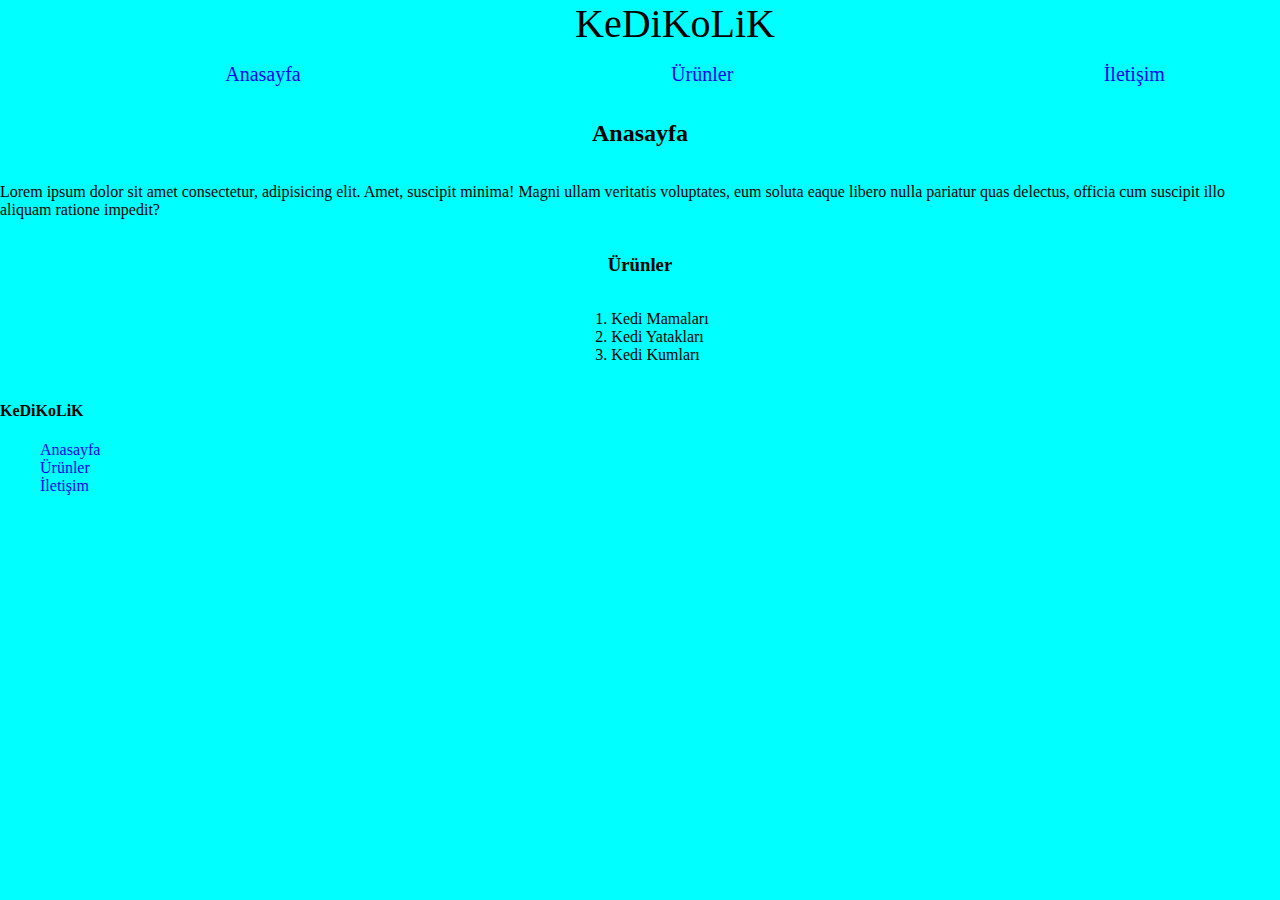
<file: index.html>
<!DOCTYPE html>
<html lang="tr">
<head>
    <meta charset="UTF-8">
    <meta http-equiv="X-UA-Compatible" content="IE=edge">
    <meta name="viewport" content="width=device-width, initial-scale=1.0">
    <title>Document</title>
    <link rel="stylesheet" href="style/style.css">
</head>
<body>
    <!-- header -->
    <header>
        <div class="header">
            <div class="logo">KeDiKoLiK</div>
            <nav>
                <ul>
                    <a href="index.html"><li>Anasayfa</li></a>
                    <a href="urun.html"><li>Ürünler</li></a>
                    <a href="contact.html"><li>İletişim</li></a>
                </ul>
            </nav>
        </div>
    </header>
    <!-- header end -->
    
    <!-- section -->
    <main>
        <section>
            <article class="anasayfa">
                <h2>Anasayfa</h2>
                <p>Lorem ipsum dolor sit amet consectetur, adipisicing elit. Amet, suscipit minima! Magni ullam veritatis voluptates, eum soluta eaque libero nulla pariatur quas delectus, officia cum suscipit illo aliquam ratione impedit?</p>
                <h3>Ürünler</h3>
                <ol>
                    <li>Kedi Mamaları</li>
                    <li>Kedi Yatakları</li>
                    <li>Kedi Kumları</li>
                </ol>
            </article>
        </section>
    </main>
    <!-- section end -->
    <!-- footer -->
    <footer>
        <div class="footer">
            <nav>
                <h4>KeDiKoLiK</h4>
                <ul>
                    <a href="index.html"><li>Anasayfa</li></a>
                    <a href="urun.html"><li>Ürünler</li></a>
                    <a href="contact.html"><li>İletişim</li></a>
                </ul>
            </nav>
        </div>
    </footer>
    <!-- footer end -->
</body>
</html>
</file>
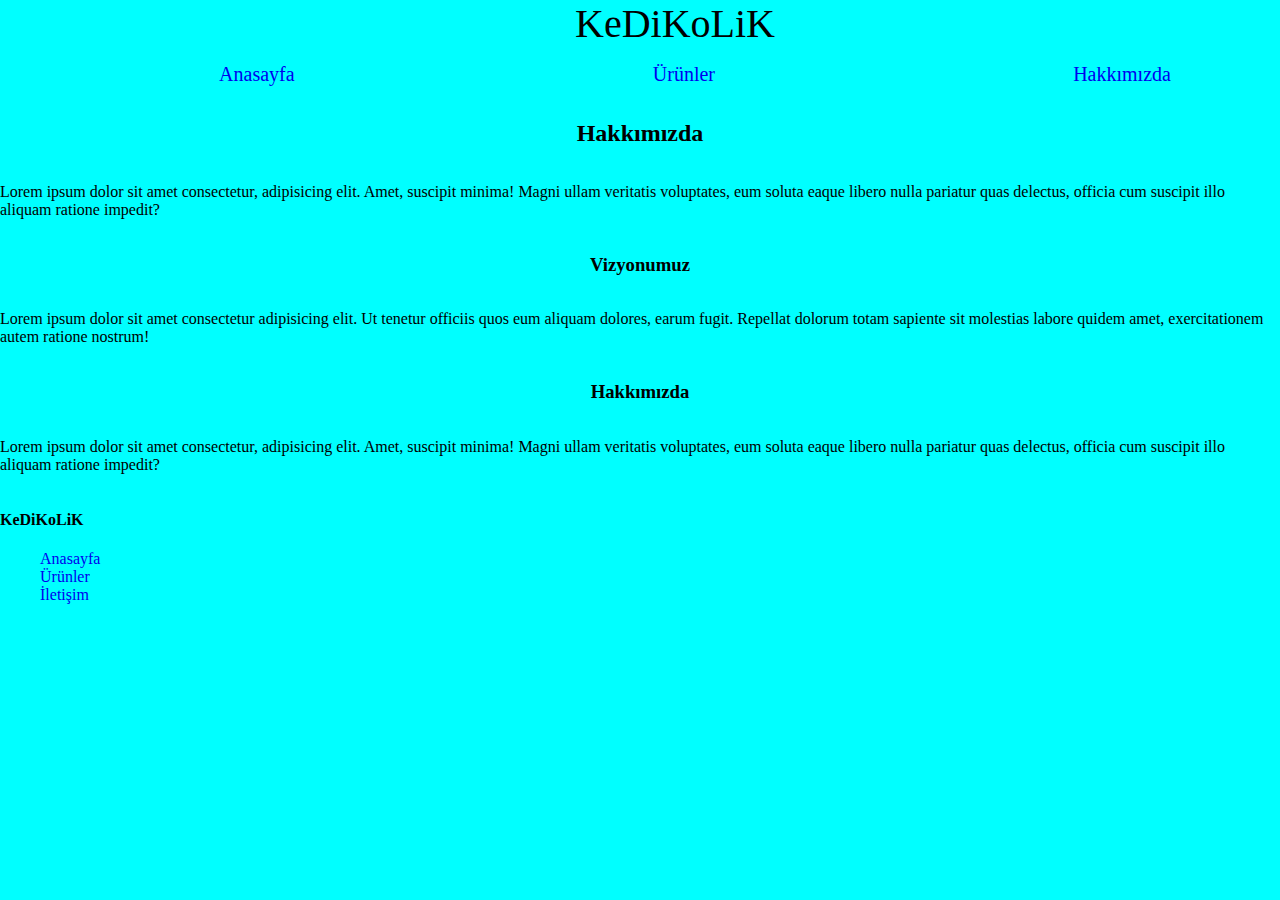
<file: about.html>
<!DOCTYPE html>
<html lang="tr">
<head>
    <meta charset="UTF-8">
    <meta http-equiv="X-UA-Compatible" content="IE=edge">
    <meta name="viewport" content="width=device-width, initial-scale=1.0">
    <title>Document</title>
    <link rel="stylesheet" href="style/style.css">
</head>
<body>
    <!-- header -->
    <header>
        <div class="header">
            <div class="logo">KeDiKoLiK</div>
            <nav>
                <ul>
                    <a href="index.html"><li>Anasayfa</li></a>
                    <a href="urun.html"><li>Ürünler</li></a>
                    <a href="about.html"><li>Hakkımızda</li></a>
                </ul>
            </nav>
        </div>
    </header>
    <!-- header end -->
    
    <!-- section -->
    <main>
        <section>
            <article class="anasayfa">
                <h2>Hakkımızda</h2>
                <p>Lorem ipsum dolor sit amet consectetur, adipisicing elit. Amet, suscipit minima! Magni ullam veritatis voluptates, eum soluta eaque libero nulla pariatur quas delectus, officia cum suscipit illo aliquam ratione impedit?</p>
                <h3>Vizyonumuz</h3>
                <p>Lorem ipsum dolor sit amet consectetur adipisicing elit. Ut tenetur officiis quos eum aliquam dolores, earum fugit. Repellat dolorum totam sapiente sit molestias labore quidem amet, exercitationem autem ratione nostrum!</p>
                <h3>Hakkımızda</h3>
                <p>Lorem ipsum dolor sit amet consectetur, adipisicing elit. Amet, suscipit minima! Magni ullam veritatis voluptates, eum soluta eaque libero nulla pariatur quas delectus, officia cum suscipit illo aliquam ratione impedit?</p>
                
            </article>
        </section>
    </main>
    <!-- section end -->
    <!-- footer -->
    <footer>
        <div class="footer">
            <nav>
                <h4>KeDiKoLiK</h4>
                <ul>
                    <a href="index.html"><li>Anasayfa</li></a>
                    <a href="urun.html"><li>Ürünler</li></a>
                    <a href="contact.html"><li>İletişim</li></a>
                </ul>
            </nav>
        </div>
    </footer>
    <!-- footer end -->
</body>
</html>
</file>
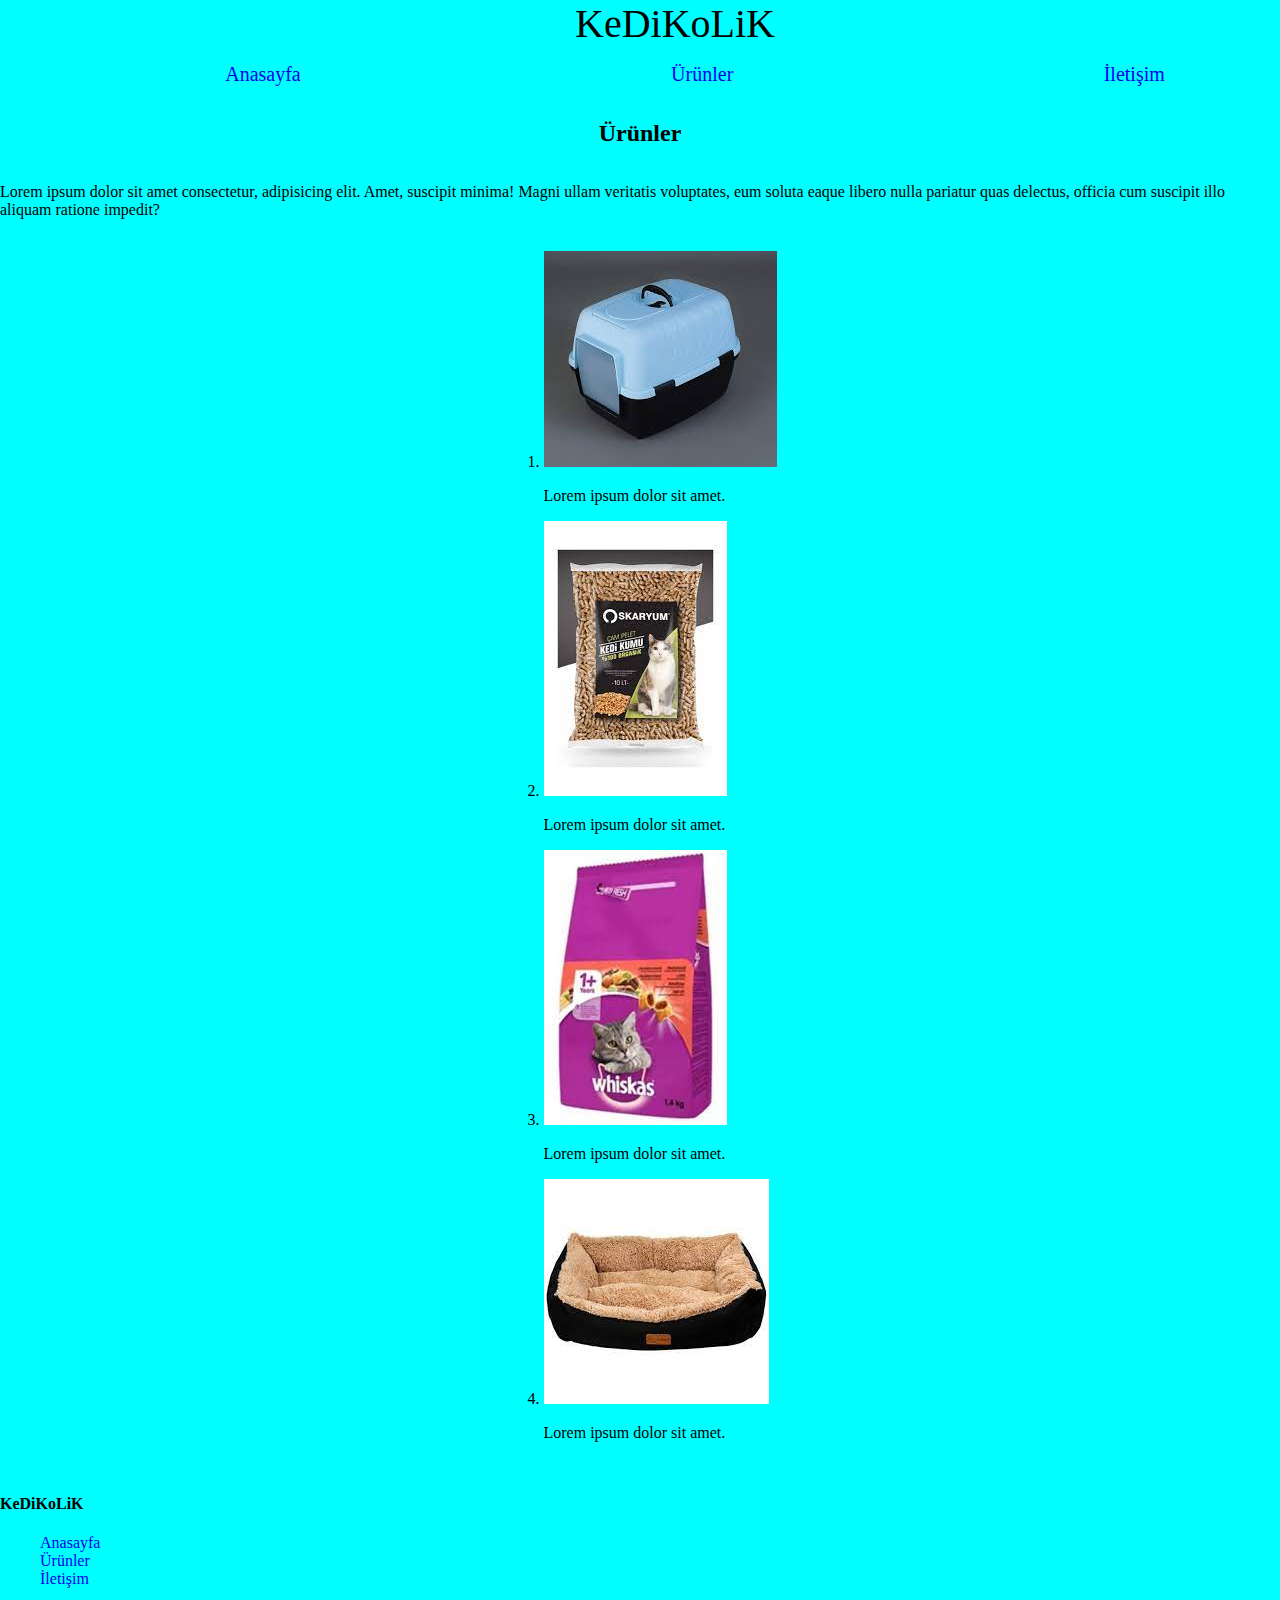
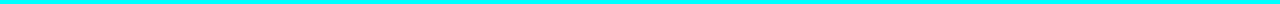
<file: urun.html>
<!DOCTYPE html>
<html lang="tr">
<head>
    <meta charset="UTF-8">
    <meta http-equiv="X-UA-Compatible" content="IE=edge">
    <meta name="viewport" content="width=device-width, initial-scale=1.0">
    <title>Document</title>
    <link rel="stylesheet" href="style/style.css">
</head>
<body>
    <!-- header -->
    <header>
        <div class="header">
            <div class="logo">KeDiKoLiK</div>
            <nav>
                <ul>
                    <a href="index.html"><li>Anasayfa</li></a>
                    <a href="urun.html"><li>Ürünler</li></a>
                    <a href="contact.html"><li>İletişim</li></a>
                </ul>
            </nav>
        </div>
    </header>
    <!-- header end -->
    
    <!-- section -->
    <main>
        <section>
            <article class="anasayfa">
                <h2>Ürünler</h2>
                <p>Lorem ipsum dolor sit amet consectetur, adipisicing elit. Amet, suscipit minima! Magni ullam veritatis voluptates, eum soluta eaque libero nulla pariatur quas delectus, officia cum suscipit illo aliquam ratione impedit?</p>
                <ol>
                    <li>
                        <img src="image/kap.jpg" alt="">
                        <p>Lorem ipsum dolor sit amet.</p>
                    </li>
                    <li>
                        <img src="image/kum.jpg" alt="">
                        <p>Lorem ipsum dolor sit amet.</p>
                    </li>
                    <li>
                        <img src="image/mama.jpg" alt="">
                        <p>Lorem ipsum dolor sit amet.</p>
                    </li>
                    <li>
                        <img src="image/yatak.jpg" alt="">
                        <p>Lorem ipsum dolor sit amet.</p>
                    </li>
                </ol>
            </article>
        </section>
    </main>
    <!-- section end -->
    <!-- footer -->
    <footer>
        <div class="footer">
            <nav>
                <h4>KeDiKoLiK</h4>
                <ul>
                    <a href="index.html"><li>Anasayfa</li></a>
                    <a href="urun.html"><li>Ürünler</li></a>
                    <a href="contact.html"><li>İletişim</li></a>
                </ul>
            </nav>
        </div>
    </footer>
    <!-- footer end -->
</body>
</html>
</file>
<file: style/style.css>
body{
    width: 100%;
    height: 100%;
    margin: 0%;
    padding: 0;
    background-color: aqua;
}
.header{
    width: 1350px;
    height: 100px;
    margin: auto;
    text-align: center;
}
.logo{
    font-size: 40px;
}
.header ul a{
    list-style-type: none;
    text-decoration: none;
    font-size: 20px;
}
.header ul{
    display: flex;
    align-items: center;
    justify-content: space-around;
}
.anasayfa{
    display: flex;
    flex-direction: column;
    align-items: center;
}
footer{
    width: 1350px;
    margin: auto;
}
.footer ul a{
    list-style-type: none;
    text-decoration: none;
    display: flex;
    align-items: center;
}
</file>
